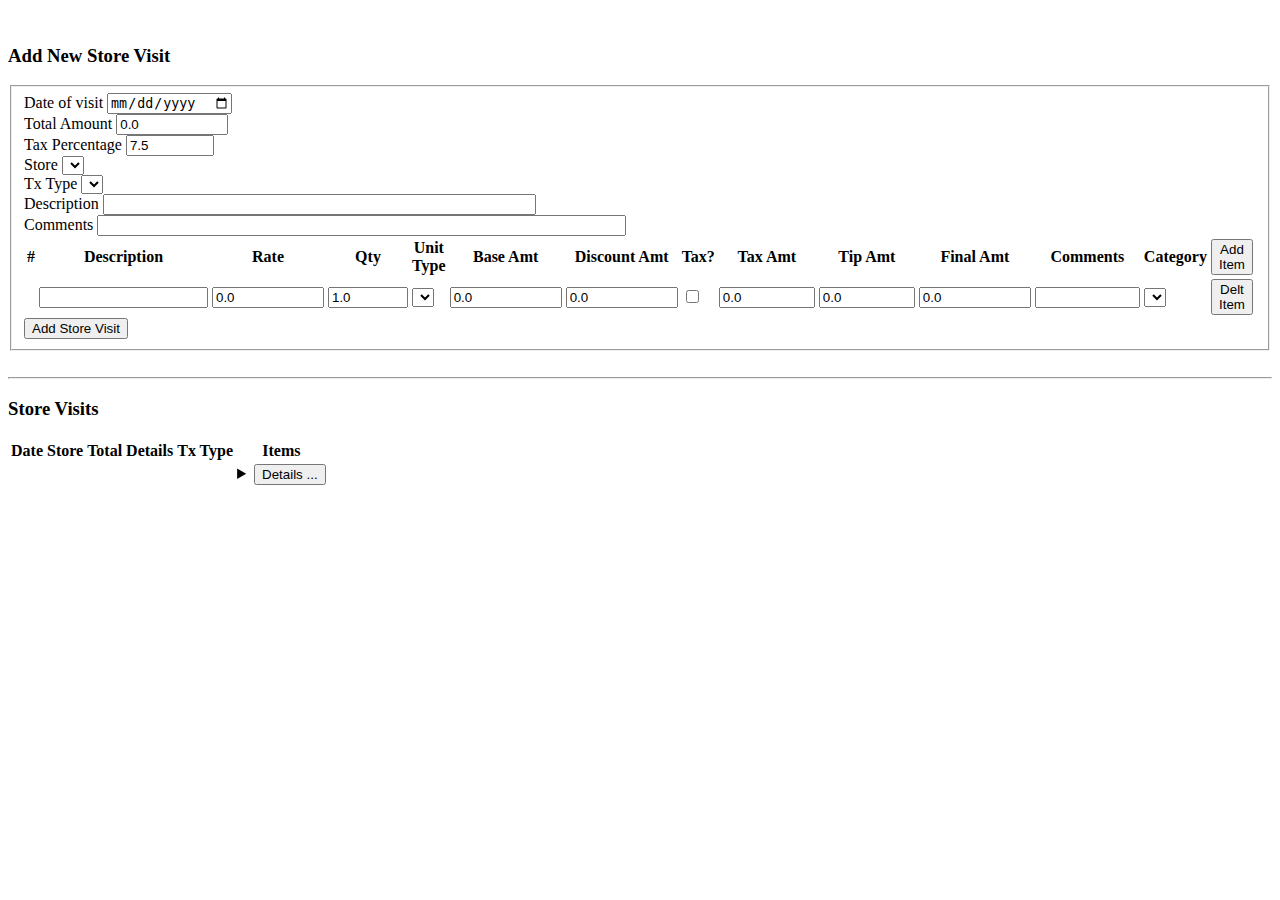
<file: src/main/resources/templates/all-entries-mgr.html>
<!DOCTYPE html>

<html xmlns:th="http://www.thymeleaf.org" lang="en">

    <head>
        <meta http-equiv="Content-Type" content="text/html; charset=UTF-8" />
        <meta name="viewport" content="width=device-width, initial-scale=1">
        <title>Store Visits</title>
        <link href="https://cdn.jsdelivr.net/npm/bootstrap@5.3.2/dist/css/bootstrap.min.css" rel="stylesheet" integrity="sha384-T3c6CoIi6uLrA9TneNEoa7RxnatzjcDSCmG1MXxSR1GAsXEV/Dwwykc2MPK8M2HN" crossorigin="anonymous"/>
    </head>

    <body>

        <br/>

        <div class="container-fluid">

            <h3 class="text-center">Add New Store Visit</h3>

            <!-- The entry form for new establishment/store visit -->
            <form action="#" th:action="@{/all-entries-mgr}" th:object="${establishmentVisit}" method="post">

                <fieldset>

                    <!-- Row 1:: Date of visit, Total Amount, Tax Percentage, Store, Tx Type -->
                    <div class="row g-2">

                        <div class="col-md-2 p-2">
                            <label th:for="visitDate">Date of visit</label>
                            <input type="date" th:field="*{visitDate}"/>
                        </div>

                        <div class="col-md-2 p-2">
                            <label th:for="visitTotalAmount">Total Amount</label>
                            <input type="number" step="0.01" min="-99999.99" max="99999.99" value="0.0" th:field="*{visitTotalAmount}"/>
                        </div>

                        <div class="col-md-2 p-2">
                            <label th:for="taxPercentage">Tax Percentage</label>
                            <input type="number" step="0.01" min="0.0" max="100.0" value="7.5" th:field="*{taxPercentage}"/>
                        </div>

                        <div class="col-md-3 p-2">
                            <label th:for="store">Store</label>
                            <select th:field="*{establishment}">
                                <option th:each="store: ${allStores}" th:value="${store.id}" th:text="${store.name}"/>
                            </select>
                        </div>

                        <div class="col-md-2 col-md-offset-3 p-2">
                            <label th:for="txType">Tx Type</label>
                            <select th:field="*{transactionType}">
                                <option th:each="txType: ${allTxTypes}" th:value="${txType.id}" th:text="${txType.name}"/>
                            </select>
                        </div>

                    </div>

                    <!-- Row 2:: Description, Comments -->
                    <div class="row g-2">

                        <div class="col-md-6 p-2">
                            <label th:for="description">Description</label>
                            <input type="text" size="51" th:field="*{description}"/>
                        </div>

                        <div class="col-md-6 p-2">
                            <label th:for="comments">Comments</label>
                            <input type="text" size="63" th:field="*{comments}"/>
                        </div>

                    </div>

                    <!-- Row 3:: Table for line item entries for establishment/store visit:
                            Description, Rate, Qty, Unit Type, Base Amt, Discount Amt, Tax?, Tax Amt, Tip Amt, Final Amt, Comments, Category, (Button)
                    -->
                    <div class="row g-2 table-responsive">
                        <table class="table table-bordered table-condensed table-sm table-hover">
                            <thead>
                            <tr>
                                <th>#</th>
                                <th>Description</th>
                                <th>Rate</th>
                                <th>Qty</th>
                                <th>Unit Type</th>
                                <th>Base Amt</th>
                                <th>Discount Amt</th>
                                <th>Tax?</th>
                                <th>Tax Amt</th>
                                <th>Tip Amt</th>
                                <th>Final Amt</th>
                                <th>Comments</th>
                                <th>Category</th>
                                <th>
                                    <button type="submit" name="addItem" class="btn-lg">Add Item</button>
                                </th>
                            </tr>
                            </thead>
                            <tbody>
                            <tr th:each="item, itemStat : *{journalEntries}">
                                <td th:text="${itemStat.count}"/>
                                <td>
                                    <input type="text" size="18" th:field="*{journalEntries[__${itemStat.index}__].description}"/>
                                </td>
                                <td>
                                    <input type="number" step="0.01" min="-99999.99" max="99999.99" value="0.0" th:field="*{journalEntries[__${itemStat.index}__].rateAmount}"/>
                                </td>
                                <td>
                                    <input type="number" step="0.01" min="0.01" max="99" value="1.0" th:field="*{journalEntries[__${itemStat.index}__].quantity}"/>
                                </td>
                                <td>
                                    <select th:field="*{journalEntries[__${itemStat.index}__].unitType}">
                                        <option th:each="unitType : ${allUnitTypes}" th:value="${unitType.id}" th:text="${unitType.name}"/>
                                    </select>
                                </td>
                                <td>
                                    <input type="number" step="0.01" min="-99999" max="99999.99" value="0.0" th:field="*{journalEntries[__${itemStat.index}__].baseAmount}"/>
                                </td>
                                <td>
                                    <input type="number" step="0.01" min="-99999" max="99999" value="0.0" th:field="*{journalEntries[__${itemStat.index}__].discountAmount}"/>
                                </td>
                                <td>
                                    <input type="checkbox" th:field="*{journalEntries[__${itemStat.index}__].isTaxable}"/>
                                </td>
                                <td>
                                    <input type="number" step="0.01" min="-999" max="999" value="0.0" th:field="*{journalEntries[__${itemStat.index}__].taxAmount}"/>
                                </td>
                                <td>
                                    <input type="number" step="0.01" min="-999" max="999" value="0.0" th:field="*{journalEntries[__${itemStat.index}__].tipAmount}"/>
                                </td>
                                <td>
                                    <input type="number" step="0.01" min="-99999" max="99999" value="0.0" th:field="*{journalEntries[__${itemStat.index}__].finalAmount}"/>
                                </td>
                                <td>
                                    <input type="text" size="10" th:field="*{journalEntries[__${itemStat.index}__].comments}"/>
                                </td>
                                <td>
                                    <select th:field="*{journalEntries[__${itemStat.index}__].spendCategory}">
                                        <option th:each="categoryType : ${allCategories}" th:value="${categoryType.id}" th:text="${categoryType.name}"/>
                                    </select>
                                </td>
                                <td>
                                    <button type="submit" name="removeItem" class="btn-lg" th:value="${itemStat.index}" >Delt Item</button>
                                </td>
                            </tr>
                            </tbody>
                        </table>
                    </div>

                    <!-- Row 4:: Submit button -->
                    <div class="row">
                        <div class="p-3 text-center">
                            <button type="submit" name="save" class="col">Add Store Visit</button>
                        </div>
                    </div>

                </fieldset>

                <br/>

            </form>

        </div>

        <!-- The display of existing store visit data -->
        <div class="container-fluid" th:unless="${#lists.isEmpty(allStoreVisits)}">

            <hr class="border border-dark"/>

            <h3 class="text-center">Store Visits</h3>

            <!-- Table to display all existing establishment/store visits:
                    Date, Store, Total, Details, Tx Type, Items
             -->
            <table class="table table-bordered table-hover">
                <thead>
                    <tr>
                        <th>Date</th>
                        <th>Store</th>
                        <th>Total</th>
                        <th>Details</th>
                        <th>Tx Type</th>
                        <th>Items</th>
                    </tr>
                </thead>
                <tbody>
                    <tr th:each="visit: ${allStoreVisits}">
                        <td th:text="${visit.visitDateString}"/>
                        <td th:text="${visit.establishment.name}"/>
                        <td th:text="${visit.visitTotalAmount}"/>
                        <td>
                            <table>
                                <tbody>
                                    <tr>
                                        <td th:text="${visit.description}"/>
                                    </tr>
                                    <tr>
                                        <td th:text="${visit.formattedComments}"/>
                                    </tr>
                                </tbody>
                            </table>
                        </td>
                        <td th:text="${visit.transactionType.name}"/>
                        <td>
                            <!-- Collapsible to display all line items per establishment/store visit -->
                            <details>
                                <summary>
                                    <button type="button" class="btn btn-default" aria-label="Left Align">
                                        <span class="glyphicon glyphicon-hand-down" aria-hidden="true"></span> Details ...
                                    </button>
                                </summary>
                                <!-- Sub table to display all line items per establishment/store visit:
                                        #, Description, Final Amount, Comments, Category
                                 -->
                                <table class="table table-bordered">
                                    <tbody>
                                        <tr th:each="item, itemStat : ${visit.journalEntries}">
                                            <td th:text="${itemStat.count}"/>
                                            <td th:text="${item.description}"/>
                                            <td th:text="${item.finalAmount}"/>
                                            <td th:text="${item.comments}"/>
                                            <td th:text="${item.spendCategory.name}"/>
                                        </tr>
                                    </tbody>
                                </table>
                            </details>
                        </td>
                    </tr>
                </tbody>
            </table>

        </div>

    </body>

</html>
</file>
